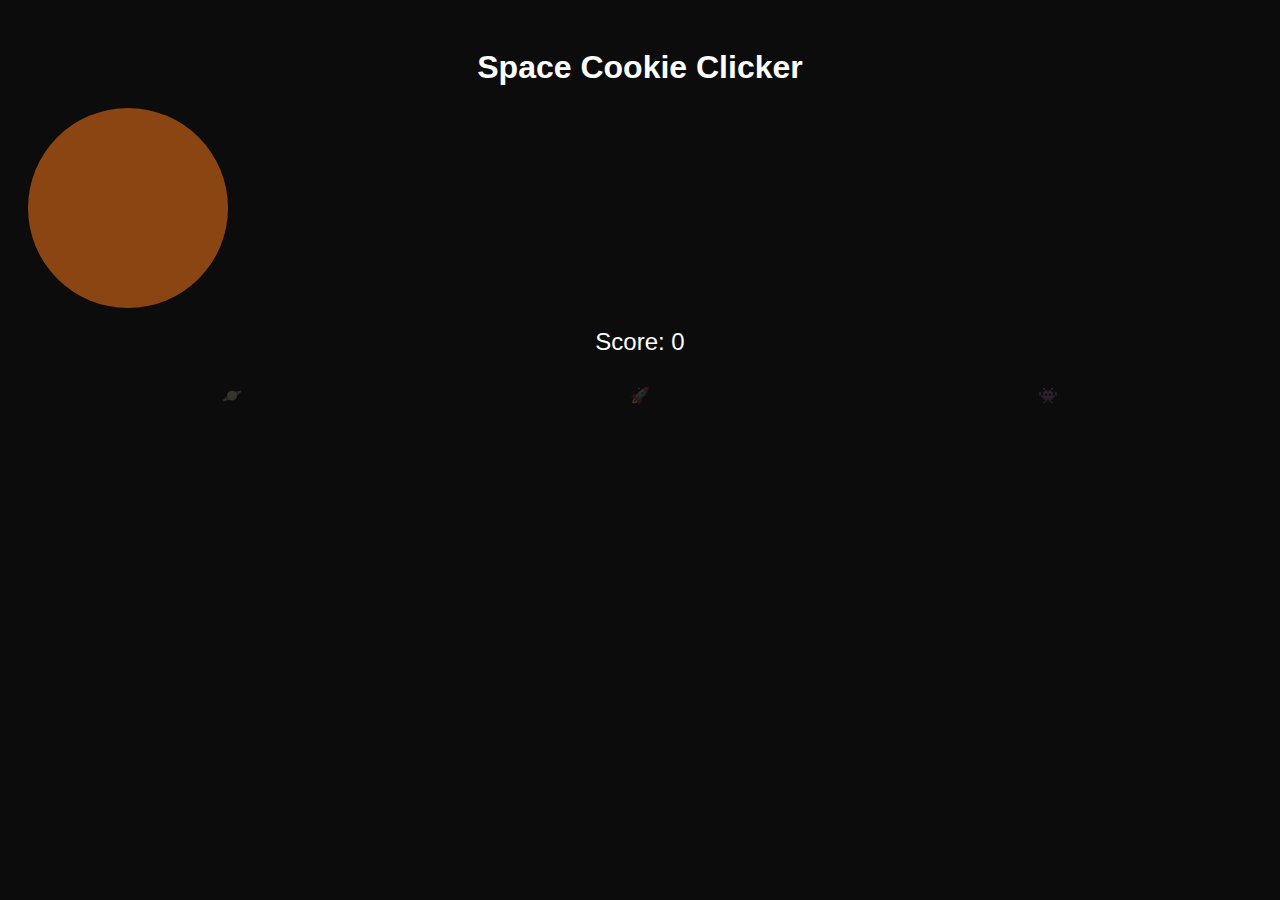
<file: PROG2700/Lab5_spacecg/index.html>
<!DOCTYPE html>
<html lang="en">
<head>
    <meta charset="UTF-8">
    <meta name="viewport" content="width=device-width, initial-scale=1.0">
    <title>Space Cookie Clicker</title>
    
    <link rel="stylesheet" href="style.css" />
 
</head>
<body>

    <h1>Space Cookie Clicker</h1>
    <div id="cookie" onclick="clickCookie()"></div>
    <div id="score">Score: <span id="scoreValue">0</span></div>
    <div id="spaceObjects">
        <div class="space-object scalable" id="planet" onclick="unlockObject('planet');toggleScale(this);">🪐</div>
        <div class="space-object scalable" id="rocket" onclick="unlockObject('rocket');toggleScale(this);">🚀</div>
        <div class="space-object scalable" id="alien" onclick="unlockObject('alien');toggleScale(this);">👾</div>
    </div>

    <script src="cookieGame.js"></script>
</body>
</html>
</file>
<file: PROG2700/Lab5_spacecg/style.css>
body {
    font-family: 'Arial', sans-serif;
    background-color: #0c0c0c;
    color: #fff;
    text-align: center;
    padding: 20px;
}

#cookie {
    width: 200px;
    height: 200px;
    border-radius: 50%;
    background-color: #8B4513;
    cursor: pointer;
    margin-bottom: 20px;
}

#score {
    font-size: 24px;
    margin-bottom: 20px;
}

#spaceObjects {
    display: flex;
    justify-content: space-around;
}

.space-object {
    width: 100px;
    height: 100px;
    border-radius: 50%;
    margin: 10px;
    opacity: 0.2;
    transition: opacity 0.5s;
}
.space-object:hover {
    cursor:pointer;
}


.space-object.unlocked {
    opacity: 1;
}


.scalable {
transition: transform 0.3s ease-in-out;
}

.scaled {
transform: scale(4);
}

.heart{
    opacity:1;
    font-size:72px;
}
</file>
